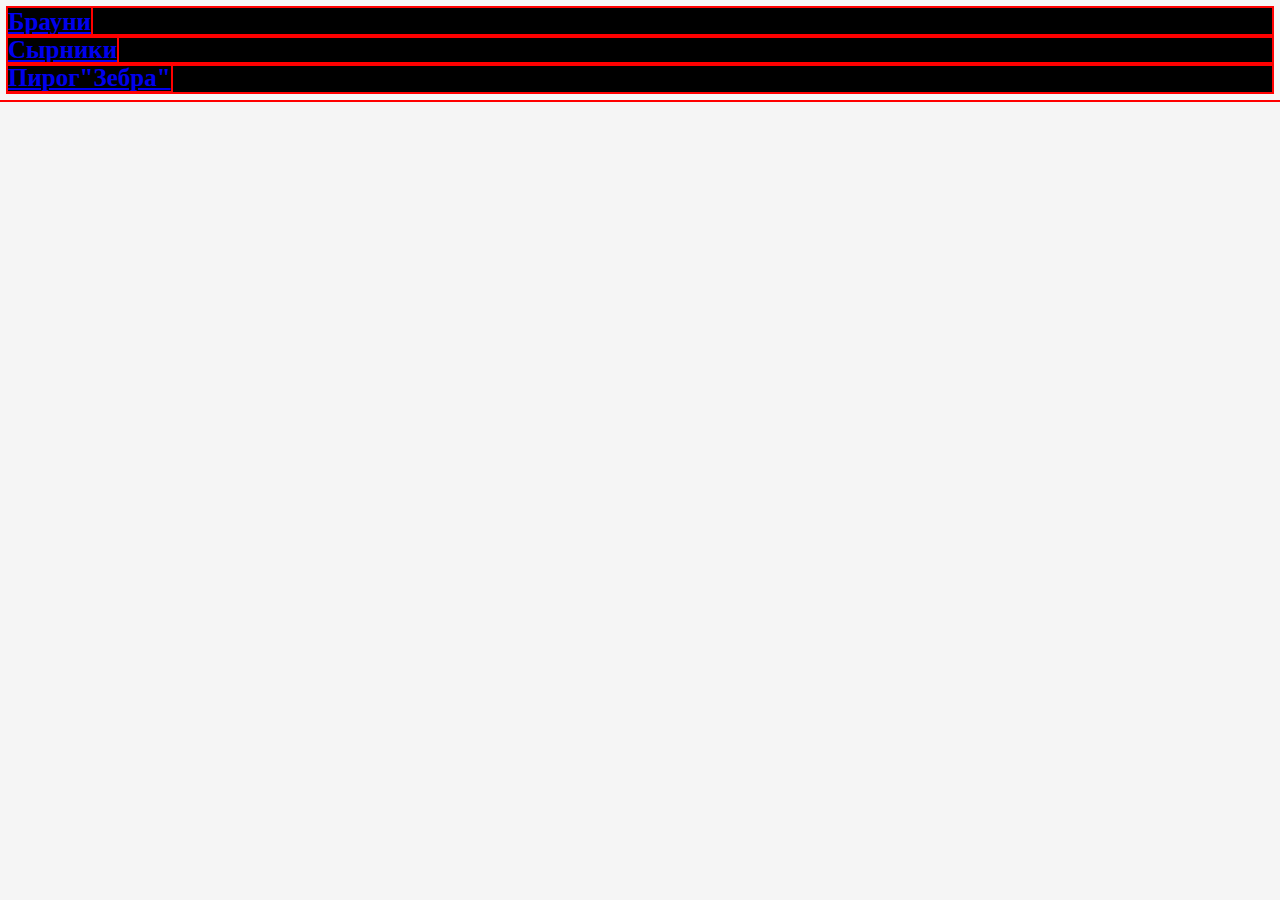
<file: index.html>
<!DOCTYPE html>
<html lang="en">
<head>
    <meta charset="UTF-8">
    <meta name="viewport" content="width=device-width, initial-scale=1.0">
    <link rel="stylesheet" href="styles.css">
    <title>Рецепты Odin</title>
    <style> 
        div{
            color: white;
            background-color: black;
            font-family: 'Times New Roman', Times, serif;
            font-size: 25px;
        }
    </style>
</head>
<body>
    <div><a href="recipes/brownie.html">Брауни</a></div>
    <div><a href="recipes/syrniki.html">Сырники</a></div>
    <div><a href="recipes/zebra.html">Пирог"Зебра"</a></div>
</body>
</html>
</file>
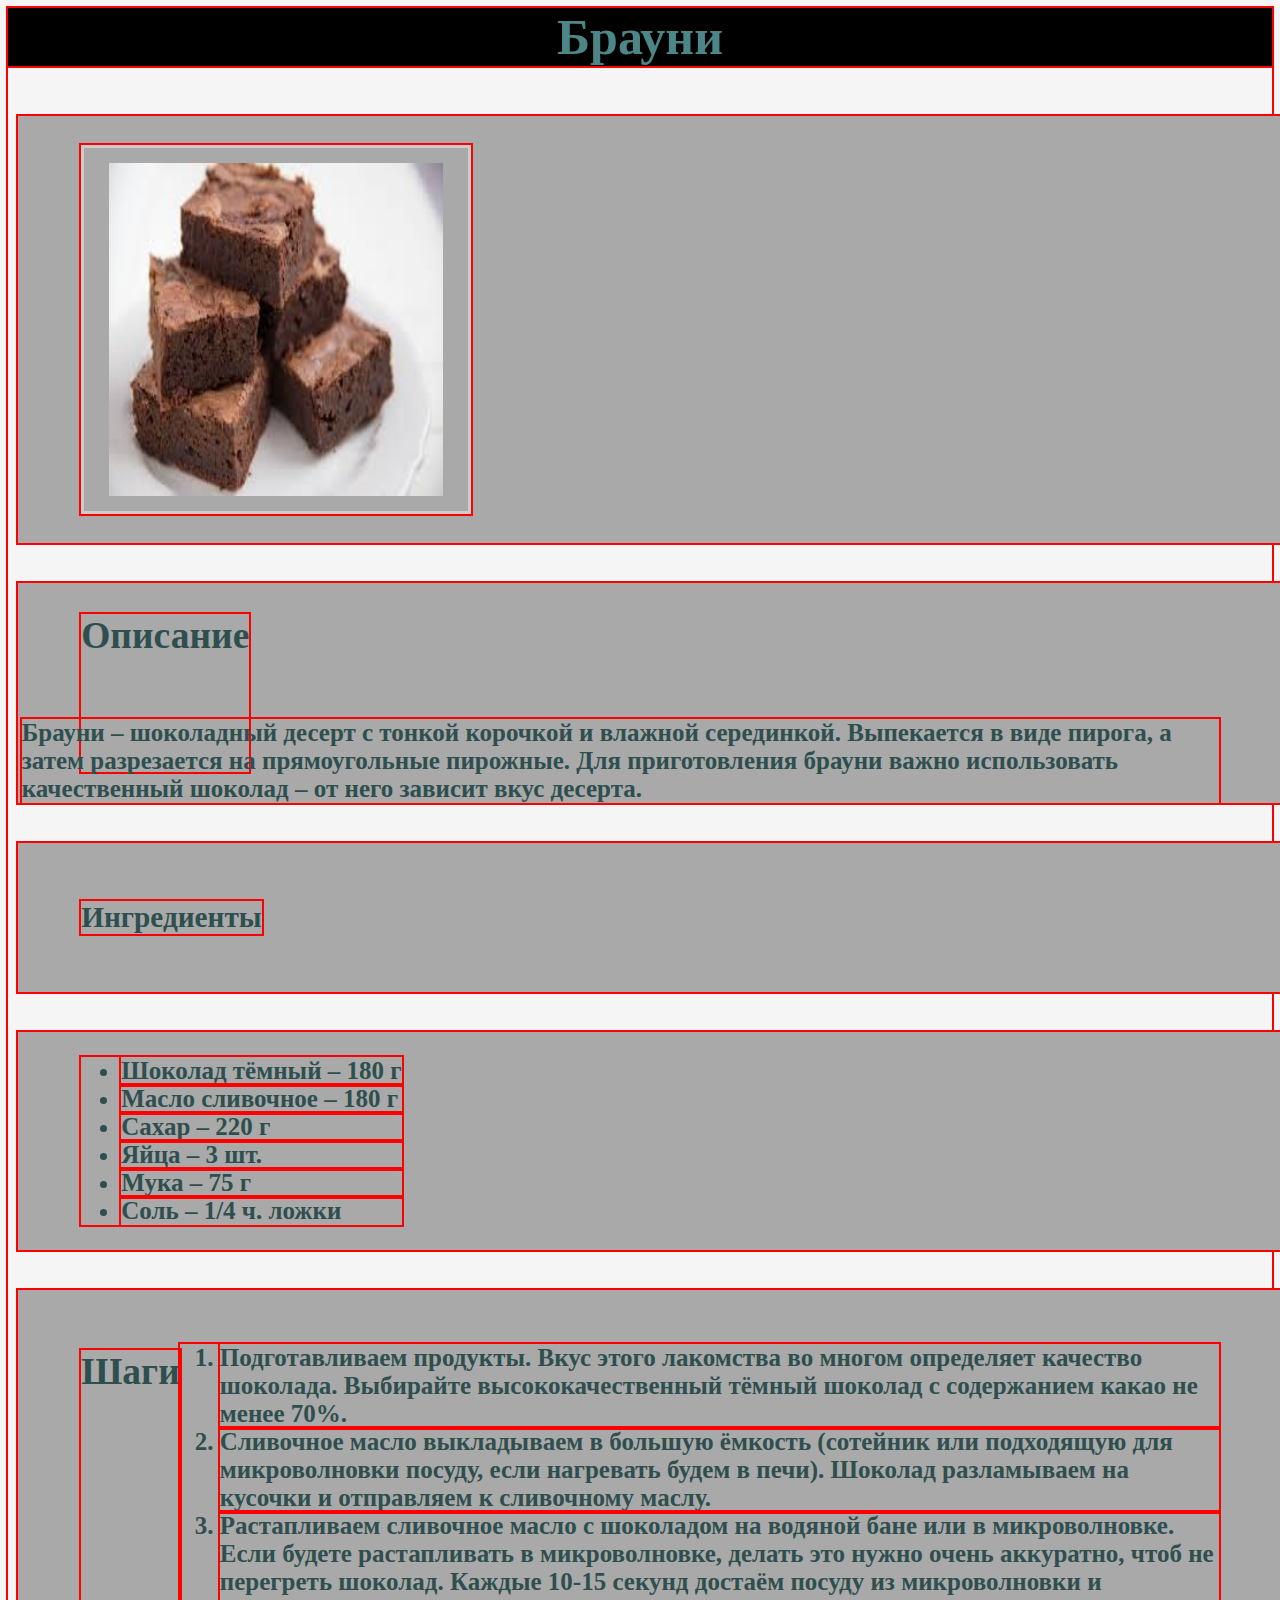
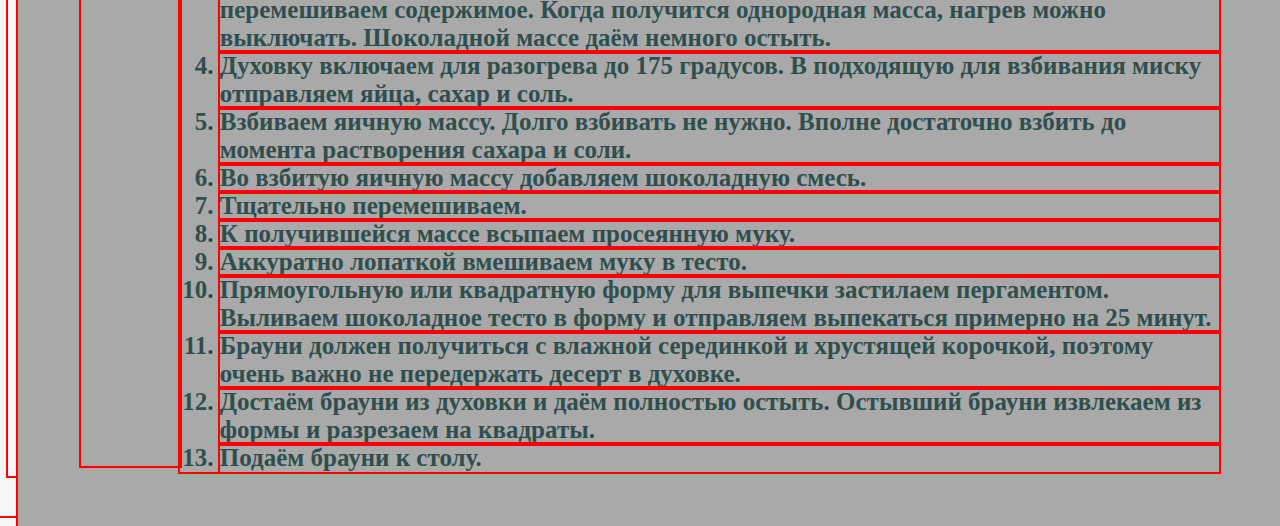
<file: recipes/brownie.html>
<!DOCTYPE html>
<html lang="en">
<head>
    <meta charset="UTF-8">
    <meta name="viewport" content="width=device-width, initial-scale=1.0">
    <link rel="stylesheet" href="/styles.css">
    <link rel="stylesheet" href="/recipes.css">
    <title>Брауни</title>
</head>
<body>
    <h1>Брауни</h1>

    <div class="block block-food">
        <img class="img title" src="../images/images.jfif" alt="Фотография брауни" height="310" width="500">
    </div>
    <div class="block-food">
        <h2>Описание</h2>
        <div class="describe">Брауни – шоколадный десерт с тонкой корочкой и влажной серединкой. Выпекается в виде пирога, а затем разрезается на прямоугольные пирожные. Для приготовления брауни важно использовать качественный шоколад – от него зависит вкус десерта.</div>
    </div>
    <div class="block block-food">
        <h3>Ингредиенты</h3>     
    </div>
    <div class="blocl block-food">
        <ul>
            <li>Шоколад тёмный – 180 г</li>
            <li>Масло сливочное – 180 г</li>
            <li>Сахар – 220 г</li>
            <li>Яйца – 3 шт.</li>
            <li>Мука – 75 г</li>
            <li>Соль – 1/4 ч. ложки</li>
        </ul>
    </div>
    
    <div class="block block-food">
        <h2>Шаги</h2>
    <ol>
        <li>Подготавливаем продукты. Вкус этого лакомства во многом определяет качество шоколада. Выбирайте высококачественный тёмный шоколад с содержанием какао не менее 70%.</li>
        <li>Cливочное масло выкладываем в большую ёмкость (сотейник или подходящую для микроволновки посуду, если нагревать будем в печи). Шоколад разламываем на кусочки и отправляем к сливочному маслу.</li>
        <li>Растапливаем сливочное масло с шоколадом на водяной бане или в микроволновке. Если будете растапливать в микроволновке, делать это нужно очень аккуратно, чтоб не перегреть шоколад. Каждые 10-15 секунд достаём посуду из микроволновки и перемешиваем содержимое. Когда получится однородная масса, нагрев можно выключать. Шоколадной массе даём немного остыть.</li>
        <li>Духовку включаем для разогрева до 175 градусов.
            В подходящую для взбивания миску отправляем яйца, сахар и соль.</li>
        <li>Взбиваем яичную массу. Долго взбивать не нужно. Вполне достаточно взбить до момента растворения сахара и соли.</li>
        <li>Во взбитую яичную массу добавляем шоколадную смесь.</li>
        <li>Тщательно перемешиваем.</li>
        <li>К получившейся массе всыпаем просеянную муку.</li>
        <li>Аккуратно лопаткой вмешиваем муку в тесто.</li>
        <li>Прямоугольную или квадратную форму для выпечки застилаем пергаментом. Выливаем шоколадное тесто в форму и отправляем выпекаться примерно на 25 минут.</li>
        <li>Брауни должен получиться с влажной серединкой и хрустящей корочкой, поэтому очень важно не передержать десерт в духовке.</li>
        <li>Достаём брауни из духовки и даём полностью остыть.
            Остывший брауни извлекаем из формы и разрезаем на квадраты.</li>
        <li>Подаём брауни к столу.</li>
    </ol>
    </div>
    
</body>
</html>
</file>
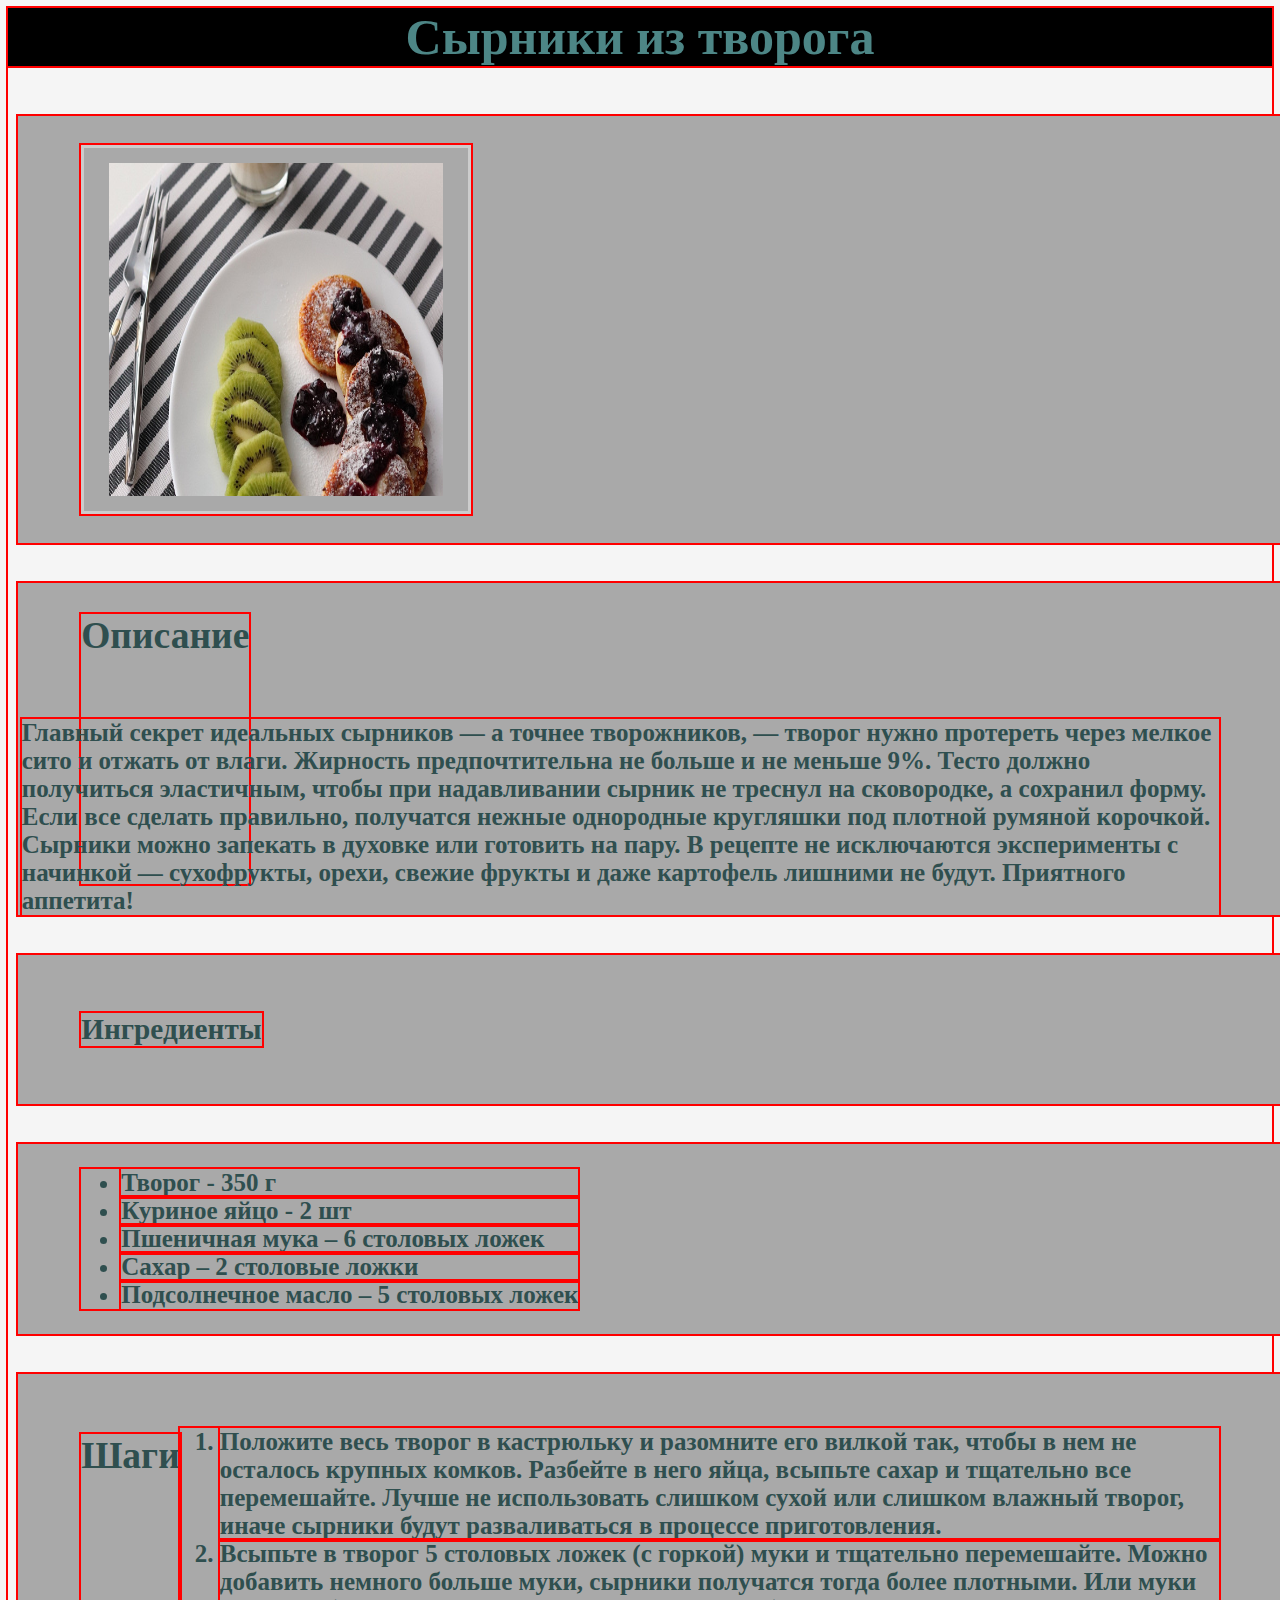
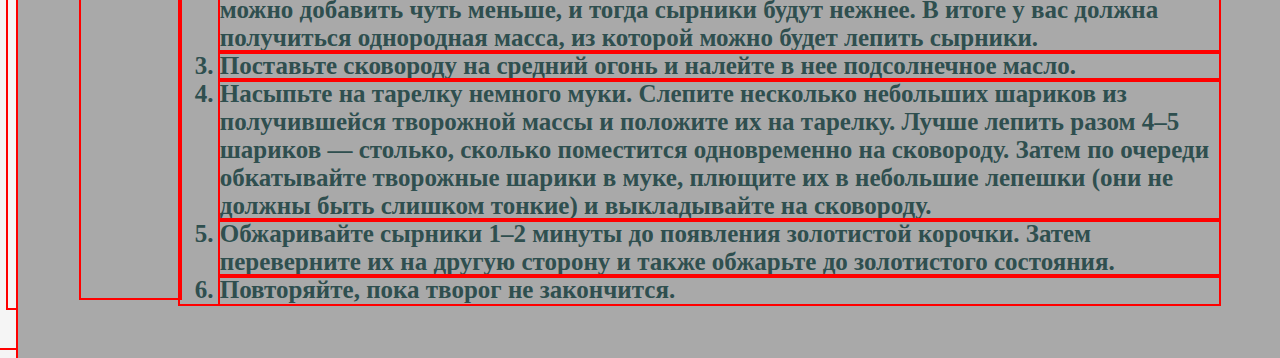
<file: recipes/syrniki.html>
<!DOCTYPE html>
<html lang="en">
<head>
    <meta charset="UTF-8">
    <meta name="viewport" content="width=device-width, initial-scale=1.0">
    <link rel="stylesheet" href="/styles.css">
    <link rel="stylesheet" href="/recipes.css">
    <title>Сырники</title>
</head>
<body>
    <h1>Сырники из творога</h1>
    <div class="block block-food">
        <img class="img title" src="../images/p_O.jpg" alt="Фотография сырников">
    </div>
    
    <div class="block-food">
        <h2>Описание</h2>
        <div class="describe">Главный секрет идеальных сырников — а точнее творожников, — творог нужно протереть через мелкое сито и отжать от влаги. Жирность предпочтительна не больше и не меньше 9%. Тесто должно получиться эластичным, чтобы при надавливании сырник не треснул на сковородке, а сохранил форму. Если все сделать правильно, получатся нежные однородные кругляшки под плотной румяной корочкой. Сырники можно запекать в духовке или готовить на пару. В рецепте не исключаются эксперименты с начинкой — сухофрукты, орехи, свежие фрукты и даже картофель лишними не будут. Приятного аппетита!</div>
    </div>
    
    <div class="block block-food">
        <h3>Ингредиенты</h3>
    </div>
    
    <div class="blocl block-food">
        <ul>
            <li>Творог - 350 г</li>
            <li>Куриное яйцо - 2 шт</li>
            <li>Пшеничная мука – 6 столовых ложек</li>
            <li>Сахар – 2 столовые ложки</li>
            <li>Подсолнечное масло – 5 столовых ложек</li>
        </ul>
    </div>
    
    <div class="block block-food">
        <h2>Шаги</h2>
        <ol>
            <li>Положите весь творог в кастрюльку и разомните его вилкой так, чтобы в нем не осталось крупных комков. Разбейте в него яйца, всыпьте сахар и тщательно все перемешайте. Лучше не использовать слишком сухой или слишком влажный творог, иначе сырники будут разваливаться в процессе приготовления.</li>
            <li>Всыпьте в творог 5 столовых ложек (с горкой) муки и тщательно перемешайте. Можно добавить немного больше муки, сырники получатся тогда более плотными. Или муки можно добавить чуть меньше, и тогда сырники будут нежнее. В итоге у вас должна получиться однородная масса, из которой можно будет лепить сырники.</li>
            <li>Поставьте сковороду на средний огонь и налейте в нее подсолнечное масло.</li>
            <li>Насыпьте на тарелку немного муки. Слепите несколько небольших шариков из получившейся творожной массы и положите их на тарелку. Лучше лепить разом 4–5 шариков — столько, сколько поместится одновременно на сковороду. Затем по очереди обкатывайте творожные шарики в муке, плющите их в небольшие лепешки (они не должны быть слишком тонкие) и выкладывайте на сковороду.</li>
            <li>Обжаривайте сырники 1–2 минуты до появления золотистой корочки. Затем переверните их на другую сторону и также обжарьте до золотистого состояния.</li>
            <li>Повторяйте, пока творог не закончится.</li>
        </ol>
    </div>
    
</body>
</html>
</file>
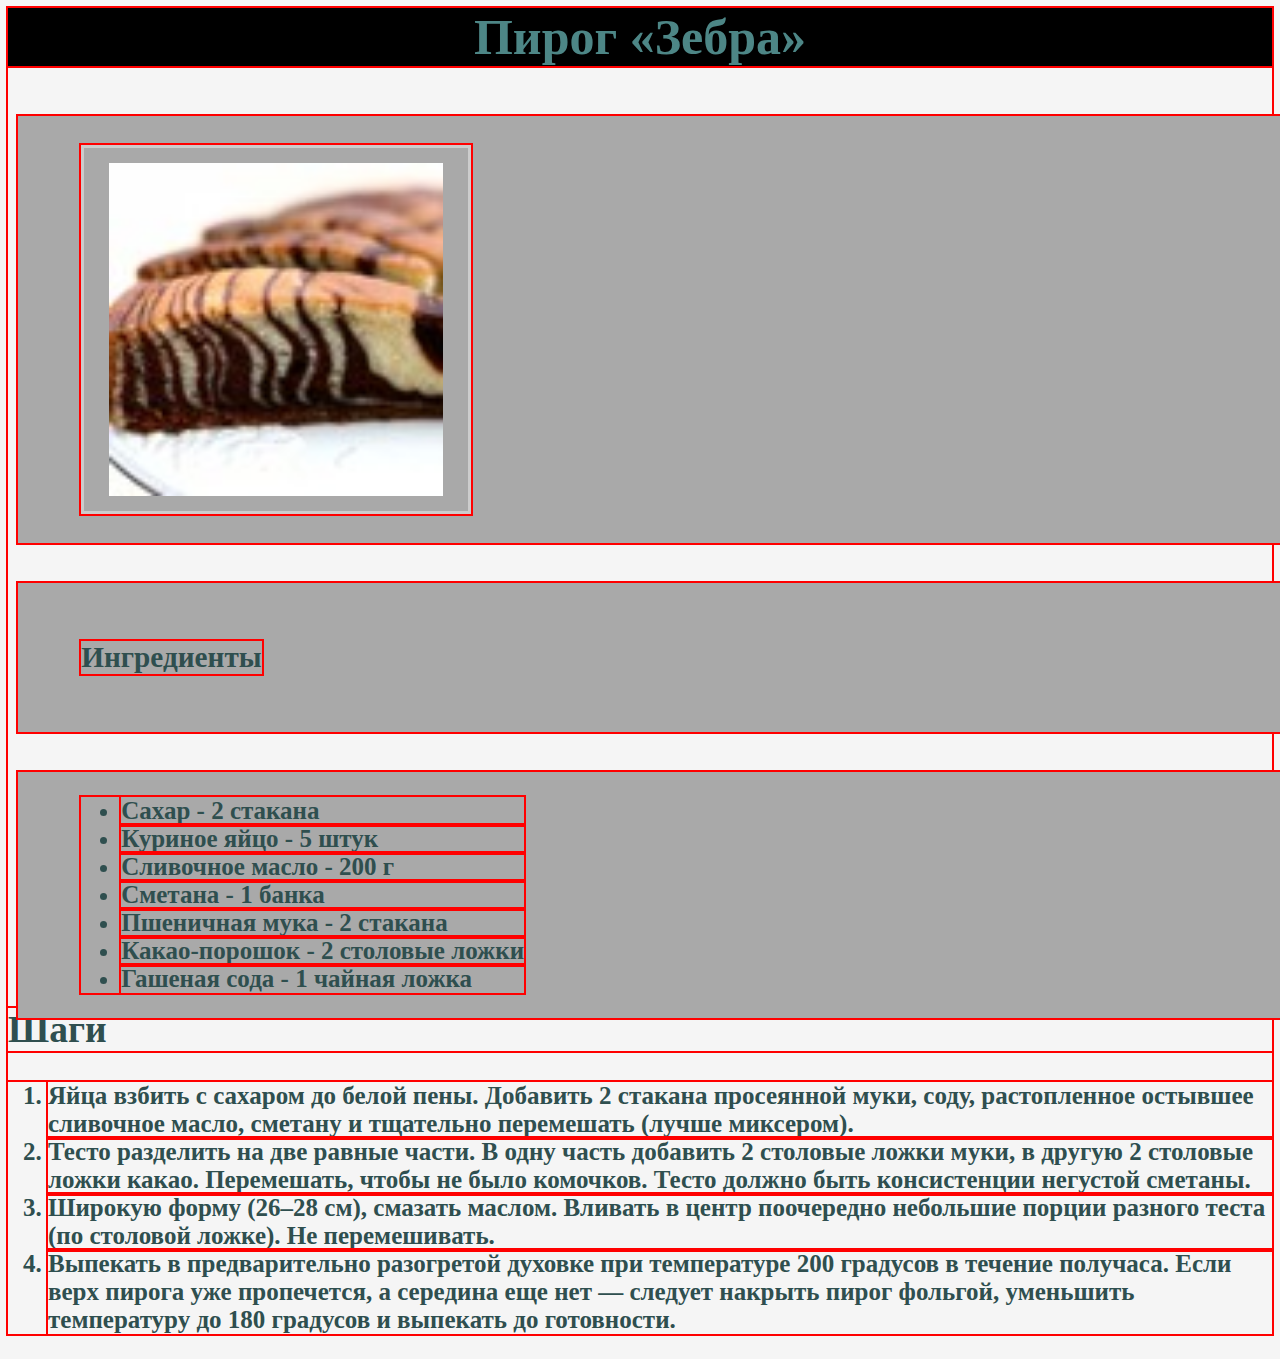
<file: recipes/zebra.html>
<!DOCTYPE html>
<html lang="en">
<head>
    <meta charset="UTF-8">
    <meta name="viewport" content="width=device-width, initial-scale=1.0">
    <link rel="stylesheet" href="/styles.css">
    <link rel="stylesheet" href="/recipes.css">
    <title>Зебра</title>
</head>
<body>
    <h1>Пирог «Зебра»</h1>

    <div class="block block-food">
        <img class="img title" src="../images/pirog-zebra_19334_photo_3973.jpg" alt="Фотография пирога Зебра" height="310" width="310">
    </div>
    
    <div class="block block-food">
        <h3>Ингредиенты</h3>
    </div>
    <div class="blocl block-food">
        <ul>
            <li>Сахар - 2 стакана</li>
            <li>Куриное яйцо - 5 штук</li>
            <li>Сливочное масло - 200 г</li>
            <li>Сметана - 1 банка</li>
            <li>Пшеничная мука - 2 стакана</li>
            <li>Какао-порошок - 2 столовые ложки</li>
            <li>Гашеная сода - 1 чайная ложка</li>
        </ul>
    </div>
    
    <div >
        <h2>Шаги</h2>
        <ol>
            <li>Яйца взбить с сахаром до белой пены. Добавить 2 стакана просеянной муки, соду, растопленное остывшее сливочное масло, сметану и тщательно перемешать (лучше миксером).</li>
            <li>Тесто разделить на две равные части. В одну часть добавить 2 столовые ложки муки, в другую 2 столовые ложки какао. Перемешать, чтобы не было комочков. Тесто должно быть консистенции негустой сметаны.</li>
            <li>Широкую форму (26–28 см), смазать маслом. Вливать в центр поочередно небольшие порции разного теста (по столовой ложке). Не перемешивать.</li>
            <li>Выпекать в предварительно разогретой духовке при температуре 200 градусов в течение получаса. Если верх пирога уже пропечется, а середина еще нет — следует накрыть пирог фольгой, уменьшить температуру до 180 градусов и выпекать до готовности.</li>
        </ol>
    </div>
    
</body>
</html>
</file>
<file: styles.css>
body{
    display: block;
    background-color: whitesmoke;
}

h1{
    display: block;
    color: rgb(77, 134, 134);
    background-color: black;
    text-align: center;
    font-family: 'Times New Roman', Times, serif;
    font-size: 50px;
    padding: 0%;
    margin: 0%;
    padding: 0%;
}

div{
    display: block;
    color: darkslategray;
    font-family: 'Times New Roman', Times, serif;
    font-size: 25px;
    font-weight: bold;
}

.button-btn{
    display: block;
    height: 50pt;
    width: 150pt;
    font-family: 'Times New Roman', Times, serif;
    font-size: 25px;
    border-radius: 0.5cm;
    box-shadow: 0px 0px 4px 4px rgb(112,128,144);
    background-color: black;
    margin-top: 30%;
}

.href{
    display: block;
    color: rgb(77, 134, 134);
    text-decoration: none;
}

.block{
    display: block;
    background-color: whitesmoke;
    padding: 1.15em 1.94em;
    padding-left: 20%;
    padding-right: 20%;
    margin-bottom: 40px;
}

.block-food{
    display: block;
    max-width: 1300px;
    margin: 0 auto;
    justify-content: space-between;
    display: flex;
    position: relative;
    top: 50px;
    left: 10px;
    padding-left: 5%;
    padding-right: 5%;
    margin-bottom: 20px;
    background-color: darkgray;
    margin-bottom: 40px;
}

.text{
    display: block;
    margin-top: 4%;
    margin-left: 1%;
    padding: 10px 10px;
}

.img{
    display: block;
    height: 200pt;
    width: 200pt;
    border: 3px solid #ccc;
    padding: 15px 25px; 
}



*{
    outline: 2px solid red;
}
</file>
<file: recipes.css>
img.title{
    height: 250pt;
    width: 250pt;
    border: 3px solid #ccc;
    padding: 15px 25px;
}

.describe{
    margin-top: 12%;
    margin-left: -20%;
}

.container{
    max-width: 1170;
    margin: auto;
    padding: 0 15px;
}

.mtb-3{
    margin-top: 3rem;
    margin-bottom: 3rem;
}

.table{
    width: 100%;
    box-shadow: 0 5px 15px rgba(0,0,0,2);
    border-collapse: collapse;

}

.table th, .table td{
    text-align: center;
    padding: 10px;
}

.table th{
    background-color: darkgrey;
    color: rgb(77, 134, 134)rgb(77, 134, 134);
}
</file>
